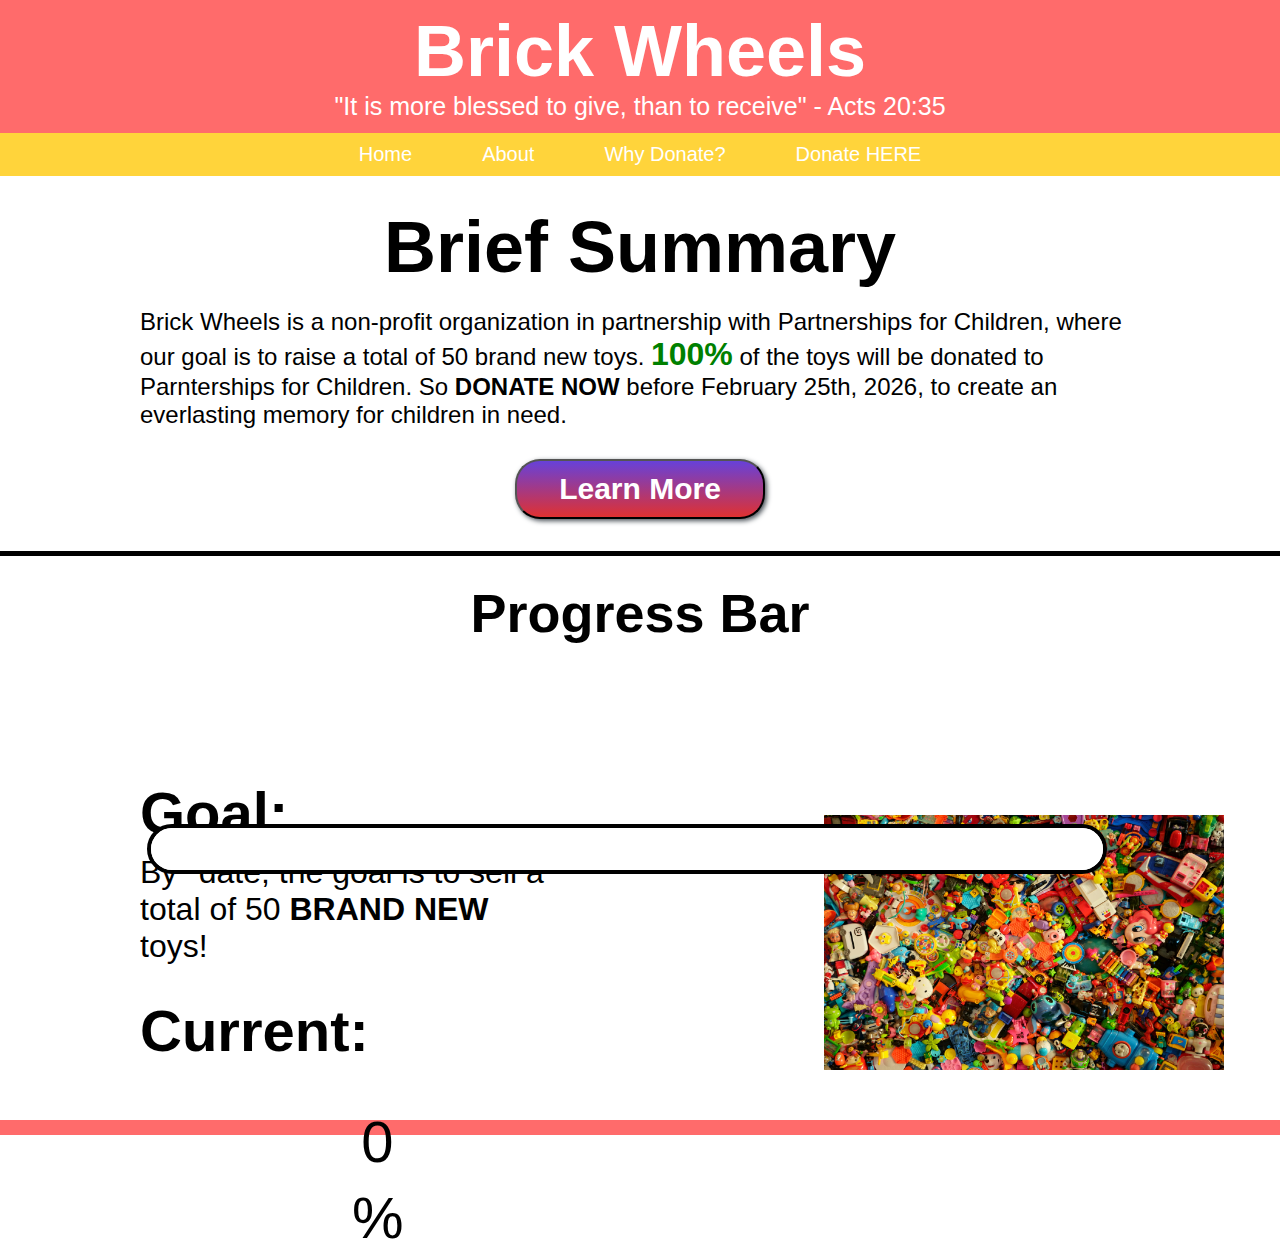
<file: index.html>
<!DOCTYPE html>
<html lang="en">
<head>
    <meta charset="UTF-8">
    <meta name="viewport" content="width=device-width, initial-scale=1.0">
    <title>Brick Wheels Website</title>
    <link href="Website.css" rel="stylesheet"/>
</head>
<body>
    <div class="heading">
        <h2>Brick Wheels</h2>
        <div class="subtitle">
        <p class="subtitle-text">"It is more blessed to give, than to receive" - Acts 20:35</p>
        </div>
    </div>
    <div class="links">
        <a href="#" class="link">Home</a>
        <a href="about.html" class="link">About</a>
        <a href="why_donate.html" class="link">Why Donate?</a>
        <a href="https://p4c.app.neoncrm.com/forms/partnerships-for-children" class="link">Donate HERE</a>
    </div>
    <div class="about">
        <h2 class="brief-summary">Brief Summary</h2>
        <p class="description">Brick Wheels is a non-profit organization in partnership with Partnerships for Children, where our goal is to raise a total of 50 brand new toys. <b class="percent">100%</b> of the toys will be donated to Parnterships for Children. So <b><a href="donate.html" class="donate-txt">DONATE NOW</a></b> before February 25th, 2026, to create an everlasting memory for children in need.</p>
        <button class="btn-learn"><a href="why_donate.html" class="learn-more-link"><b>Learn More</b></a></button>
    </div>
    <div class="big-div1">
        <h2 class="progress-bar-title">Progress Bar</h2>
        <progress class="progress-bar" value="0" data-label="0" max="50"></progress>
        <div class="goal-pic">
            <div class="goal">
                <h2 class="goal-title">Goal:</h2>
                <p class="goal">By *date, the goal is to sell a total of 50 <b>BRAND NEW</b> toys!</p>
                <p class="current-title"><b>Current:</b></p>
                <p class="percent2">%</p>
            </div>
            <div class="pic">
                <img class="toys-pic" src="Screenshot 2026-01-27 111903.png" alt="Picture of a pile of toys" width="400px" height="255px"/>
            </div>
        </div>
    </div>
</body>

</html>
</file>
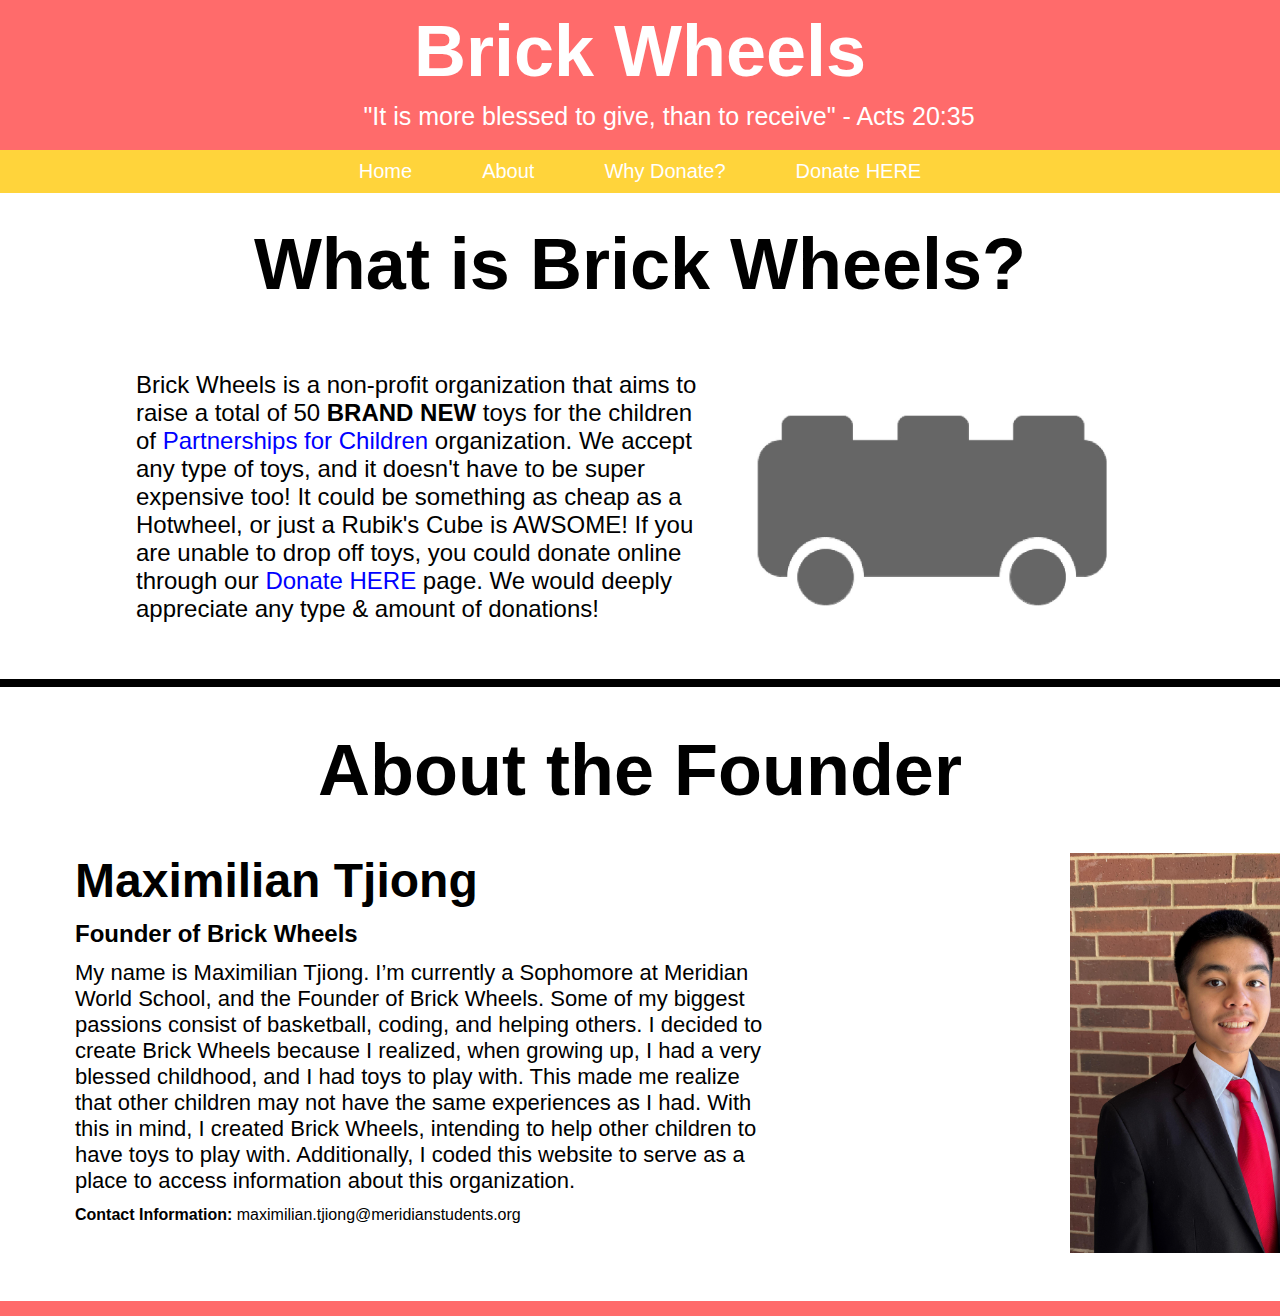
<file: about.html>
<!DOCTYPE html>
<html lang="en">
<head>
  <meta charset="UTF-8">
  <meta name="viewport" content="width=device-width, initial-scale=1.0">
  <title>Gallery</title>
  <link href="about.css" rel="stylesheet"/>
</head>
<body>
  <div class="heading">
        <h2>Brick Wheels</h2>
        <div class="subtitle">
                <svg xmlns="brick_24dp_1F1F1F_FILL0_wght400_GRAD0_opsz24.svg" class="icon" width="48" height="48" 
                fill="#000000" viewBox="0 0 256 256">
                <path d=""></path></svg>
        <p class="subtitle-text">"It is more blessed to give, than to receive" - Acts 20:35</p>
        </div>
    </div>
    <div class="links">
        <a href="index.html" class="link">Home</a>
        <a href="about.html" class="link">About</a>
        <a href="why_donate.html" class="link">Why Donate?</a>
        <a href="https://p4c.app.neoncrm.com/forms/partnerships-for-children" class="link">Donate HERE</a>
    </div>
    <div class="big-div">
      <center><h2 class="title">What is Brick Wheels?</h2></center>
      <div class= "description-and-img">
        <p class="description">Brick Wheels is a non-profit organization that aims to raise a total of 50 <b>BRAND NEW</b> toys for the children of <a href="why_donate.html" class="description-link">Partnerships for Children</a> organization. We accept any type of toys, and it doesn't have to be super expensive too! It could be something as cheap as a Hotwheel, or just a Rubik's Cube is AWSOME! If you are unable to drop off toys, you could donate online through our <a href="donate.html" class="description-link">Donate HERE</a> page. We would  deeply appreciate any type & amount of donations!</p>
        <img class="logo-img autoShowX" src="logo.jpeg" alt="Brick Wheels Logo" width="400px" height="250px"/>
      </div>
    </div>
    <center><h2 class="about-title autoShowY">About the Founder</h2></center>
    <div class="contact">
        <div class="words">
          <h3 class="name autoShowY">Maximilian Tjiong</h3>
          <h3 class="name-subtitle autoShowY">Founder of Brick Wheels</h4>
          <p class="founder-description autoShowY">My name is Maximilian Tjiong. I’m currently a Sophomore at Meridian World School, and the Founder of Brick Wheels. Some of my biggest passions consist of basketball, coding, and helping others. I decided to create Brick Wheels because I realized, when growing up, I had a very blessed childhood, and I had toys to play with. This made me realize that other children may not have the same experiences as I had. With this in mind, I created Brick Wheels, intending to help other children to have toys to play with. Additionally, I coded this website to serve as a place to access information about this organization.</p>
          <p class="info autoShowY"><b>Contact Information:</b> maximilian.tjiong@meridianstudents.org</p>
        </div>
        <img class="Maximilian-img autoShowY" src="Profile Picture.JPG  " alt="Image of the Founder of Brick Wheels" width="300px" height="400px"/>
    </div>
</body>
</html>
</file>
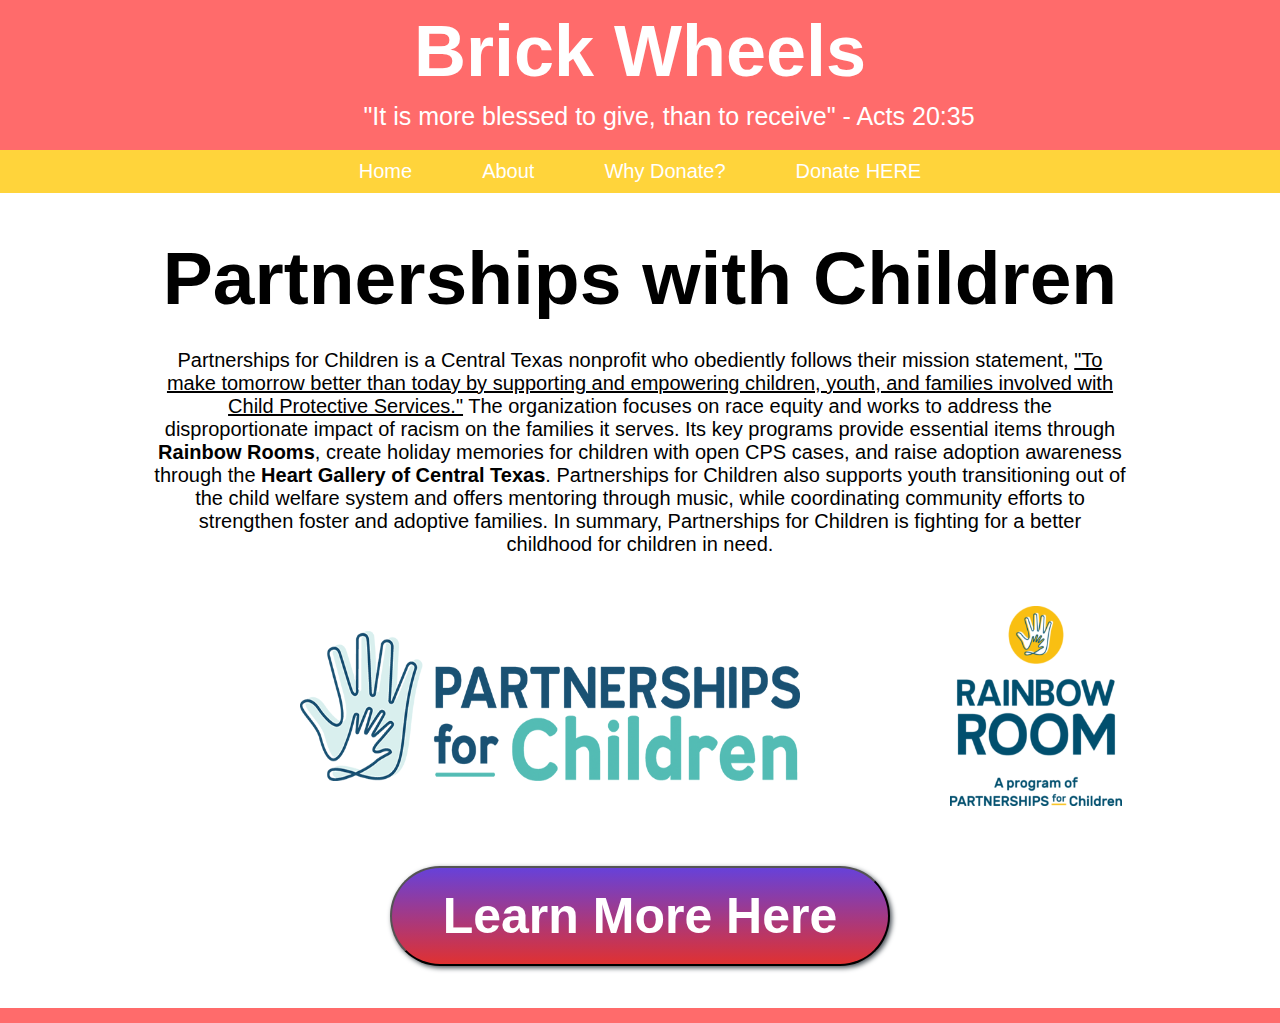
<file: why_donate.html>
<!DOCTYPE html>
<html lang="en">
<head>
  <meta charset="UTF-8">
  <meta name="viewport" content="width=device-width, initial-scale=1.0">
  <title>Why Donate</title>
  <link href="why_donate.css" rel="stylesheet"/>
</head>
<body>
  <div class="heading">
        <h2>Brick Wheels</h2>
        <div class="subtitle">
                <svg xmlns="brick_24dp_1F1F1F_FILL0_wght400_GRAD0_opsz24.svg" class="icon" width="48" height="48" 
                fill="#000000" viewBox="0 0 256 256">
                <path d=""></path></svg>
        <p class="subtitle-text">"It is more blessed to give, than to receive" - Acts 20:35</p>
        </div>
    </div>
    <div class="links">
        <a href="index.html" class="link">Home</a>
        <a href="about.html" class="link">About</a>
        <a href="why_donate.html" class="link">Why Donate?</a>
        <a href="https://p4c.app.neoncrm.com/forms/partnerships-for-children" class="link">Donate HERE</a>
    </div>
    <div class="bigdiv1">
      <center><h2 class="title autoShow">Partnerships with Children</h2></center>
      <center><p class="description autoShow">Partnerships for Children is a Central Texas nonprofit who obediently follows their mission statement, <u>"To make tomorrow better than today by supporting and empowering children, youth, and families involved with Child Protective Services."</u> The organization focuses on race equity and works to address the disproportionate impact of racism on the families it serves. Its key programs provide essential items through <b>Rainbow Rooms</b>, create holiday memories for children with open CPS cases, and raise adoption awareness through the <b>Heart Gallery of Central Texas</b>. Partnerships for Children also supports youth transitioning out of the child welfare system and offers mentoring through music, while coordinating community efforts to strengthen foster and adoptive families. In summary, Partnerships for Children is fighting for a better childhood for children in need.</p></center>
      <div class="images">
        <img class="pfc-logo" src="PFC_logo.png" alt="Logo of Partnerships for Children" width="500px" height="150px"/>
        <img class="pfc-rainbowroom-logo" src="rainbow_vert_rgb-272x300.png" alt="Logo of Partnerships for Children Rainbow Room" width="172px" height="200px"/>
      </div>
      <center><h2><button><a href="https://partnershipsforchildren.org/" class="learn-more-link"><b>Learn More Here</b></a></button></h2></center>
    </div>
</body>
</html>
</file>
<file: Website.css>
*{
    margin: 0;
    padding: 0;
    font-family: arial;
}

/*Layouts*/
.heading{
    background-color: #ff6b6b;
    text-align: center;
    color: #fff;
}

.subtitle{
    display: flex;
    justify-content: center;
    gap: 10px;
    position: relative;
}


.links{
    background-color: #ffd43b;
    display: flex;
    justify-content: center;
    gap: 50px;
}


.about{
    display: flex;
    flex-direction: column;
    align-items: center;
    width: auto;
    border-bottom: solid 5px #000;
}

.goal-pic{
    display: flex;
    align-items: center;
    margin-top: 125px;
    margin-left: 140px;
}

.goal{
    font-size: 32px;
    width: 60%;
    margin-bottom: 32px;
}

/*links*/
.link:link{
    text-decoration: none;
    color: #fff;
    font-size: 20px;
    padding: 10px;
}

.link:visited{
    color: #fff;
}

.link:hover{
    text-decoration: underline;
}

.donate-txt:link{
    text-decoration: none;
    color: #000;
}

.donate-txt:visited{
    color: #000;
    text-decoration: none;
}

.donate-txt:hover{
    text-decoration: underline;
}

.learn-more-link{
    text-decoration: none;
    color: #fff;
    font-size: 30px;
    padding: 10px;
}

.learn-more-link:hover{
    text-decoration: underline;
}

/*Elements*/
body{
    border-bottom: #ff6b6b solid 15px;
}

h2{
    font-size: 72px;
    padding-top: 10px;
}

.subtitle-text{
    font-size: 25px;
    margin-bottom: 12px;
}

.brief-summary{
    margin: 20px;
    animation-duration: 2s;
    animation-name: text-appearY;
}

.description{
    font-size: 24px;
    width: 1000px;
    margin-bottom: 30px;
    animation-duration: 2s;
    animation-name: text-appearY;
}

.percent{
    color: green;
    font-size: 32px;
}

.btn-learn{
    border-radius: 25px;
    width: 250px;
    height: 60px;
    background-image: linear-gradient(#6741d9, #e03131);
    box-shadow: 2px 2px 5px #495057;
    margin-bottom: 32px;
    transition: 150ms ease;
}

.btn-learn:hover{
   scale: 1.5;
}

.progress-bar-title{
    font-size: 54px;
    text-align: center;
    margin-top: 16px;
    margin-bottom: 100px;
}

.progress-bar{
    -webkit-appearance: none; /* Remove default WebKit styling */
    appearance: none; /* Remove default styling for other browsers */
    height: 50px;
    width: 75%;
    background-color: #fff;
    border: 4px solid black;
    border-radius: 25px;
    margin: 32px;
    position: absolute;
    top: 88%;
    left: 9%;
}

/* Styling the unfilled portion for WebKit/Blink browsers */
.progress-bar::-webkit-progress-bar{
    background-color: #fff; /* Color of the unfilled bar */
    border-radius: 25px;
}

/* Styling the filled portion for WebKit/Blink browsers */
.progress-bar::-webkit-progress-value{
    background-color: #00ff00; /* Color of the filled bar */
    border-radius: 25px;
}

/*Having the percentage*/
.progress-bar::after{
    content: attr(data-label);
    font-size: 58px;
    position: absolute;
    top: 280px;
    left: 210px;
    animation-duration: 3s;
    animation-name: text-appearY2;
    animation-timeline: view();
}

.goal-title{
    margin-bottom: 8px;
    font-size: 58px;
    animation-duration: 3s;
    animation-name: text-appearY2;
    animation-timeline: view();
}

.current-title{
    margin-bottom: 24px;
    font-size: 58px;
    animation-duration: 3s;
    animation-name: text-appearY2;
    animation-timeline: view();
}

.percent2{
    font-size: 58px;
    position: absolute;
    top: 131.5%;
    left: 27.5%;
    animation-duration: 3s;
    animation-name: text-appearY2;
    animation-timeline: view();
}

.kid-pic{
    animation-duration: 3s;
    animation-name: text-appearY2;
    animation-timeline: view();
}

/*Animations*/
@keyframes text-appearY{
    0%{
        opacity: 0;
        transform: translateY(100px);
    }

    100%{
        opacity: 1;
        transform: translateY(0);
    }
}

@keyframes text-appearY2{
    0%{
        opacity: 0;
        transform: translateY(100px);
    }

    20%{
        opacity: 1;
        transform: translateY(0);
    }
}
</file>
<file: about.css>
*{
  margin: 0;
  padding: 0;
  font-family: arial;
}

/*Layouts*/
.heading{
    background-color: #ff6b6b;
    text-align: center;
    color: #fff;
}

.subtitle{
    display: flex;
    justify-content: center;
    gap: 10px;
    position: relative;
}


.links{
    background-color: #ffd43b;
    display: flex;
    justify-content: center;
    gap: 50px;
}

.icon{
  fill: #fff;
}

.description-and-img{
    display: flex;
    width: 80%;
    align-items: center;
    margin-left: 100px;
    margin-bottom: 20px;
}

.contact{
    display: flex;
    margin: 24px;
    margin-bottom: 48px;
    margin-left: 75px;
}

.words{
    margin-right: 25%;
}

.big-div{
    border-bottom: #000 solid 8px;
    margin-bottom: 24px;
}

/*links*/
.link:link{
    text-decoration: none;
    color: #fff;
    font-size: 20px;
    padding: 10px;
}

.link:visited{
    color: #fff;
}

.link:hover{
    text-decoration: underline;
}

.donate-txt:link{
    text-decoration: none;
    color: #000;
}

.donate-txt:visited{
    color: #000;
    text-decoration: none;
}

.donate-txt:hover{
    text-decoration: underline;
}

.learn-more-link{
    text-decoration: none;
    color: #fff;
    font-size: 30px;
    padding: 10px;
}

.learn-more-link:hover{
    text-decoration: underline;
}

.description-link:link{
    color:blue;
    text-decoration: none;
}

.description-link:hover{
    text-decoration: underline;
}

.description-link:visited{
    color:blue;
}

/*Elements*/
body{
  border-bottom: #ff6b6b solid 15px;
}

h2{
  font-size: 72px;
  padding: 10px;
}

p{
    font-family: "Jost", sans-serif;
}

.subtitle-text{
    font-size: 25px;
    margin-bottom: 12px;
}

.title{
    margin: 20px;
    animation-duration: 3s;
    animation-name: text-appearX;
}

.description{
    font-size: 24px;
    padding: 36px;
    animation-duration: 3s;
    animation-name: text-appearX;
}

.logo-img{
    animation-duration: 3s;
    animation-fill-mode: forwards;
    animation-timing-function: ease-in-out;
    animation-play-state: paused;
    animation-iteration-count: infinite;
    animation-name: spin;
}

.logo-img:hover{
    animation-play-state: running;
}

.about-title{
    margin: 32px;
}

.name{
    font-size: 48px;
    margin-bottom: 12px;
}

.name-subtitle{
    margin-bottom: 12px;
    font-size: 24px;
}

.founder-description{
    margin-bottom: 12px;
    font-size: 22px;
    width: 700px;
}

.autoShowY{
    animation-duration: 2s;
    animation-name: text-appearY;
    animation-timeline: view();
}

/*Animations*/
@keyframes spin{
    0%{

    }

    50%{
        scale: 1.25;
    }

    100%{
        transform: rotate(360deg);
    }

}

@keyframes text-appearX{
    0%{
        opacity: 0;
        transform: translateX(-100px);
    }

    100%{
        opacity: 1;
        transform: translateX(0);
    }
}

@keyframes text-appearY{
    0%{
        opacity: 0;
        transform: translateY(25px);
    }

    20%{
        opacity: 1;
        transform: translateY(0);
    }
}
</file>
<file: why_donate.css>
*{
  margin: 0;
  padding: 0;
  font-family: arial;
}

/*Layouts*/
.heading{
    background-color: #ff6b6b;
    text-align: center;
    color: #fff;
}

.subtitle{
    display: flex;
    justify-content: center;
    gap: 10px;
    position: relative;
}


.links{
    background-color: #ffd43b;
    display: flex;
    justify-content: center;
    gap: 50px;
}

.icon{
  fill: #fff;
}

.images{
    display: flex;
    align-items: center;
    margin: 50px;
    margin-left: 300px;
}

/*links*/
.link:link{
    text-decoration: none;
    color: #fff;
    font-size: 20px;
    padding: 10px;
}

.link:visited{
    color: #fff;
}

.link:hover{
    text-decoration: underline;
}

.donate-txt:link{
    text-decoration: none;
    color: #000;
}

.donate-txt:visited{
    color: #000;
    text-decoration: none;
}

.donate-txt:hover{
    text-decoration: underline;
}

.learn-more-link{
    text-decoration: none;
    color: #fff;
    font-size: 50px;
    padding: 10px;
}

.learn-more-link:hover{
    text-decoration: underline;
}

/*Elements*/
body{
  border-bottom: #ff6b6b solid 15px;
}

h2{
  font-size: 72px;
  padding: 10px;
}

p{
    font-family: "Jost", sans-serif;
}

.subtitle-text{
    font-size: 25px;
    margin-bottom: 12px;
}

.title{
    font-size: 75px;
    margin: 32px;
    margin-bottom: 18px;
}

.description{
    font-size: 20px;
    text-align: center;
    width: 76%;
    margin-bottom: 24px;
}

.autoShow{
    animation-duration: 2s;
    animation-name: text-appearY;
}

.pfc-logo{
    margin-right: 150px;
    animation-duration: 3s;
    animation-name: img-moveX;
}

.pfc-rainbowroom-logo{
    animation-duration: 3s;
    animation-name: img-moveX2;
}

button{
    border-radius: 50px;
    width: 500px;
    height: 100px;
    background-image: linear-gradient(#6741d9, #e03131);
    box-shadow: 2px 2px 5px #495057;
    margin-bottom: 32px;
    transition: 150ms ease;
}

button:hover{
   scale: 1.5;
}

/*Animations*/
@keyframes text-appearY{
    0%{
        opacity: 0;
        transform: translateY(100px);
    }

    100%{
        opacity: 1;
        transform: translateY(0);
    }
}

@keyframes img-moveX{
    0%{
        transform: translateX(-200px);
    }

    100%{
        transform: translateX(0);
    }
}

@keyframes img-moveX2{
    0%{
        transform: translateX(200px);
    }

    100%{
        transform: translateX(0);
    }
}
</file>
